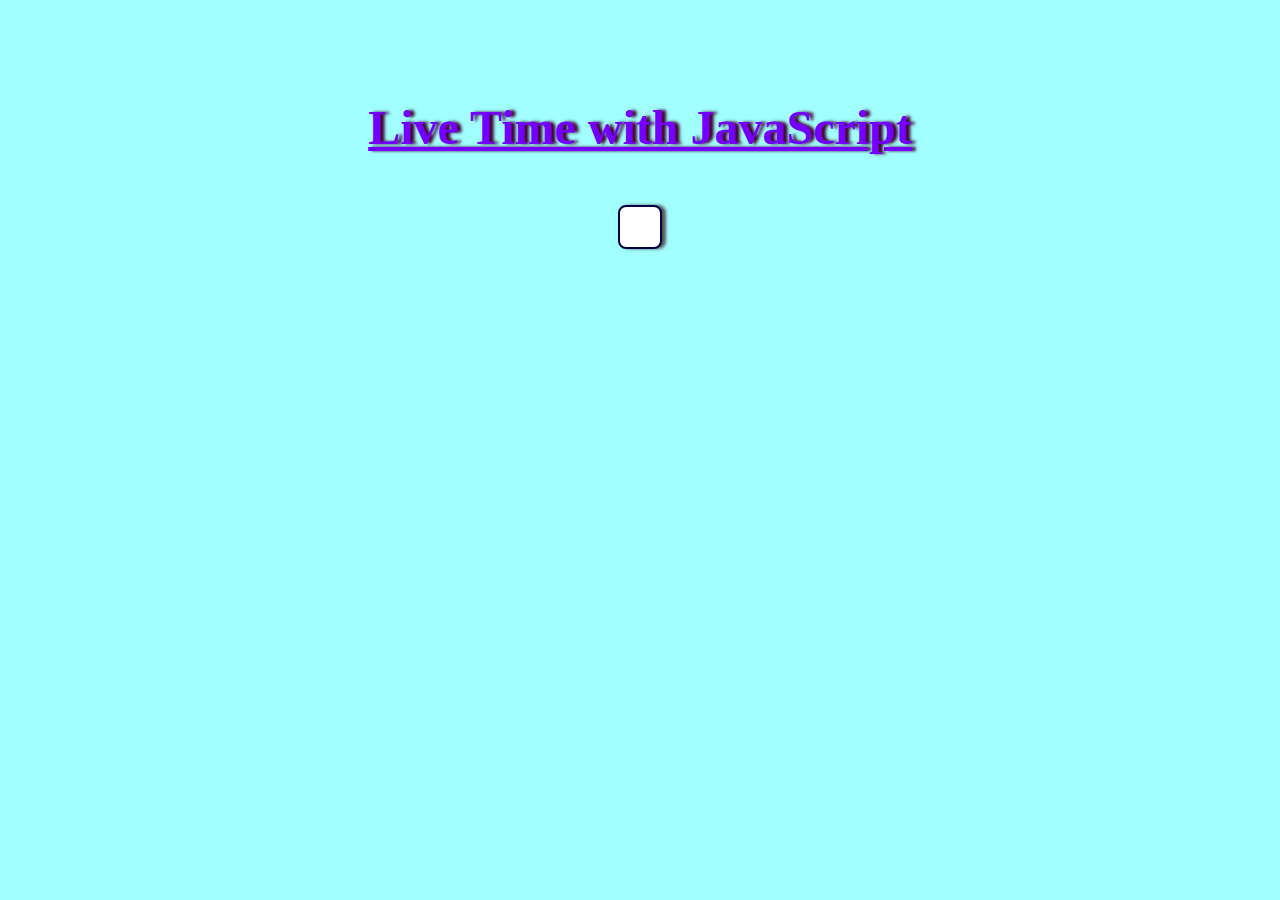
<file: index.html>
<!DOCTYPE html>
<html lang="en">
<head>
    <meta charset="UTF-8">
    <meta http-equiv="X-UA-Compatible" content="IE=edge">
    <meta name="viewport" content="width=device-width, initial-scale=1.0">
    <link rel="stylesheet" href="style.css">
    <title>Live Time</title>
    <link rel="icon" type="image/x-icon" href="./asset/icon.png">
</head>
<body>
    <h1>Live Time with JavaScript</h1>
    <section class="liveTime-Box">

    </section>
</body>
<script src="./script.js"></script>
</html>
</file>
<file: style.css>
*{
    margin: 0;
    padding: 0;
}

body{
    display: flex;
    flex-direction: column;
    justify-content: center;
    align-items: center;
    background-color: rgb(162, 255, 255);
}

h1{
    margin: 100px 0 0 0;
    text-decoration: underline;
    color: rgb(115, 0, 255);
    font-size: 3em;
    text-shadow: 4px 0 0.2rem rgb(58, 0, 49);
}

.liveTime-Box{
    border: 2px solid rgb(0, 0, 68);
    border-radius: 8px;
    padding: 20px;
    margin-top: 50px;
    background-color: white;
    box-shadow: 4px 0 0.2rem rgb(86, 86, 86);
}
p{
    font-weight: bolder;
    font-size: 1.5rem;
    margin: 2vh;
}
</file>
